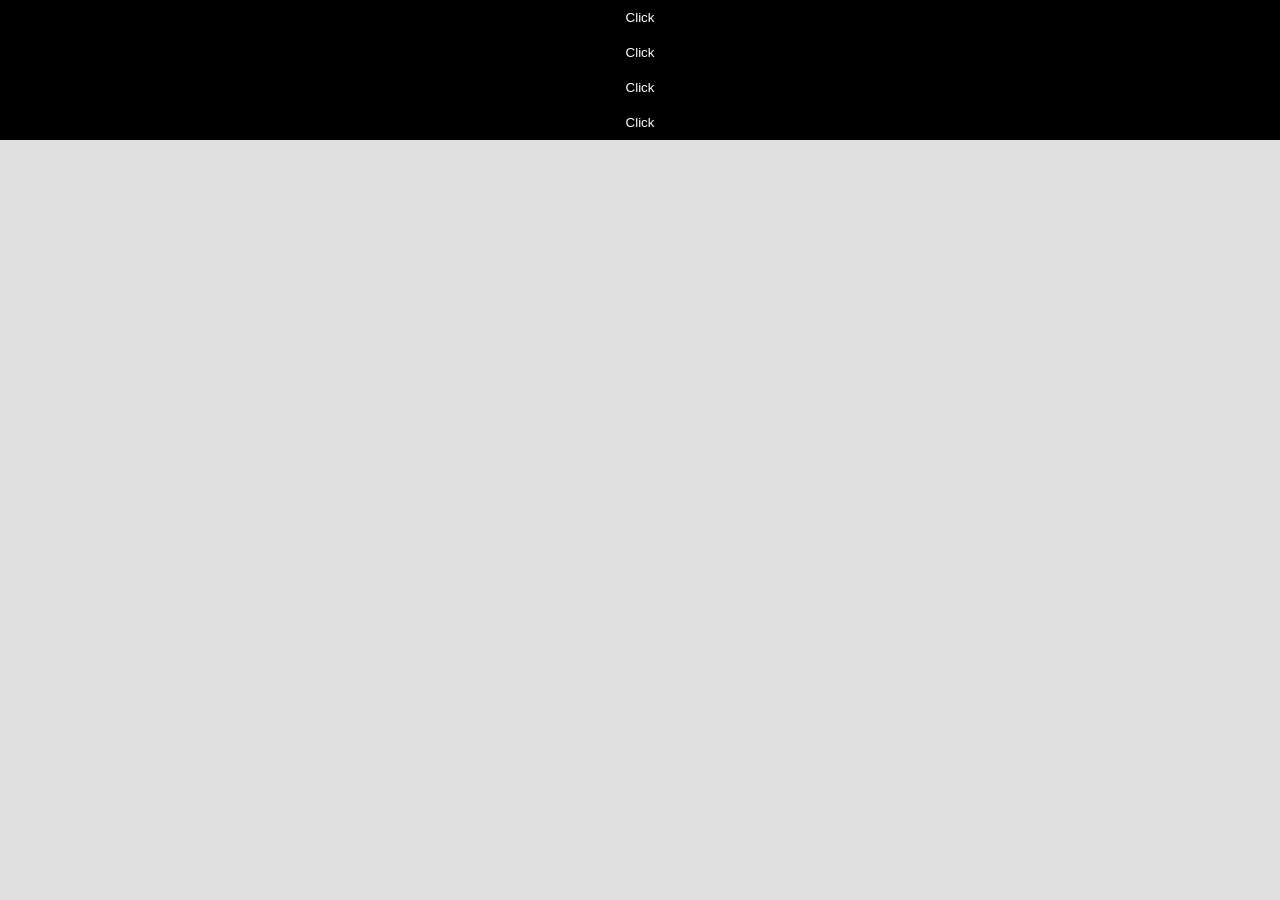
<file: Second_page/about.html>
<!DOCTYPE html>
<html lang="en">
<head>
    <meta charset="UTF-8">
    <meta name="viewport" content="width=device-width, initial-scale=1.0">
    <link rel="stylesheet" href="second_page.css">
    <title>ABOUT</title>
    <style>
        button{
            padding: 10px 20px;
            border: none;
            background-color: black;
            color: white;
            text-transform: capitalize;
        }
        button:hover{
            /* transform: stretch(); */
            /* clip-path: peel(x); */
            /* filter: frost(); */
            /* color: black; */
            /* gravity:cursor; */
            transform: bulge();
        }
    </style>
</head>
<body>
  <button>click</button>
  <button>click</button>
  <button>click</button>
  <button>click</button>   
</body>
</html>
</file>
<file: Second_page/second_page.css>
*{
    padding: 0;
    margin: 0;
    box-sizing: border-box;
}
body{
    background-color: rgb(224, 224, 224);
    display: flex;
    flex-direction: column;
    -webkit-user-select: none;
    -moz-user-select: none;
    user-select: none;
}
header{
    display:flex;
}

.corn{
    position: fixed;
    left: 100;
    bottom: 20;
    height: 60px;
    margin-left: 79rem;
    margin-top: 10px;
    z-index: 3;
    padding: 15px;
    background-color: rgb(56, 56, 56);
    border-radius: 6pc;
    transition: background 1s;
    box-shadow: 0px 0px 20px yellow;
    border: 1px ridge rgb(182, 182, 182);
    cursor:pointer;
}

.corn:hover{
    background-color: rgb(29, 26, 26);
}

.corn:title{
    background-color: yellow;
}

.logo{
    display: flex;
    place-items: center;
}

.logo h3{
    color: white;
    font-weight: bold;
    margin: 4px;
    font-family: Castellar;
    font-size: 32px;
    -webkit-box-reflect: below 0.35px
    linear-gradient(transparent,transparent,rgba(3,3,3,0.4));
}

.logo img{
    height: 100vh;
    margin-right: -10px;
}

nav ul{
    display:flex;
    gap:40px;
    list-style:none;
}

/* nav{
    background-color: rgb(231, 231, 1);
    padding: 10px 30px;
    margin-top: -30px;
    margin-bottom: -30px;
    margin-left: -50rem;
    border-radius: 20px;
} */

a{
    font-size:20px;
    color:rgb(12, 11, 11);
    text-decoration:none;
    transition:0.5s;
}

a:hover{
    color:rgb(250, 0, 0);
}

a:active{
    color:aqua;
}
.storeIntro{
    width: 100%;
    height: 100vh;
    background-image: url("../image-container/IMG-20260523-WA0190.jpg");
    background-position: center;
    background-size: cover;
    background-repeat: no-repeat;
    background-color: black;
    animation: fadeIn 1s ease-in;
}
@keyframes fadeIn{
    from{
        opacity: 0;
    }
    to{
        opacity: 1;
    }
}
.storeIntroText{
    color: white;
    text-align: center;
    place-content: center;
    margin: auto;
    height: inherit;
    width: inherit;
    background-color: rgba(5, 5, 5, 0.7);
    padding-top: 60px;
    animation-delay: 6s;
    animation: fadeIn 1s ease-in;
}
@keyframes fadeIn{
    from{
        opacity: 0;
    }
    to{
        opacity: 1;
    }
}
.storeIntroText p{
    font-size: 5rem;
    text-transform: uppercase;
    text-shadow: 0px 0px 2px yellow;
    /* font-family: 'Trebuchet MS', 'Lucida Sans Unicode', 'Lucida Grande', 'Lucida Sans', Arial, sans-serif; */
    font-weight: 8000;
    width: 1000px;
    line-height: 100px;
    margin-left: 12rem;
    margin-top: 38px;
}
.storeIntroDiv{
    width: 500px;
    height: 50px;
    background-color: #000000;
    margin: 0px auto;
    margin-top: 72px;
}
.highlight{
    height: 50rem;
    background-color: rgb(226, 223, 223);
    margin-top: 20px;
    padding: 0 8px;
}
.highlight h2{
    text-align: center;
    color: rgb(14, 14, 13);
    font-size: 38px;
    text-shadow:0px 0px 10px rgba(255, 167, 4, 0.14);
}
.highlight_images{
    display: flex;
}
.perf{
    background-image: url("../image-container/Screenshot\ 2026-08-26\ 013434.png");
    background-position: center;
    background-repeat: no-repeat;
    background-size: cover;
    height: 30em;
    width: 60% ;
}
.container_1,.container_2,.container_3,.container_4{
    width: 55%;
    /* height: 5rem; */
    margin-bottom: 9px;
    gap: 130px;
    display: flex;
    flex-direction: column;
}
.buttons{
    display: flex;
    gap: 8px;
    margin-bottom: 8px;
}
.buttons button{
    padding: 6px 13px;
    box-shadow: #666;
    border: none;
    font-size: 25px;
    background-color: #000000;
    color: white;
}
.buttons button:hover{
    color: yellow;
}
/* SEARCH */
.search{
    position: fixed;
    margin:78px 60px 0 200px;
    display: flex;
    flex-direction: row;
    z-index: 200;
    width: 80%;
    background-color: transparent;
}
.search_input{
    width: 80%;
    border: none;
    border-color: transparent;
    outline: none;
    padding-left: 8px;
    font-family: 'Lucida Sans', 'Lucida Sans Regular', 'Lucida Grande', 'Lucida Sans Unicode', Geneva, Verdana, sans-serif;
    font-size: 20px;
    /* border: 2px solid yellow; */
    border-radius: 2px;
    box-shadow: 0 2px 3px orange;
}
 
.sub_head{
    height: 20vh;
    width: 100%;
    background-color: #000000;
    z-index: 2;
    position: fixed;
}
/* SCROLL ANIMATION */
::-webkit-scrollbar{
    width:10px;
}
::-webkit-scrollbar-track{
    background-color: #000000;
    border-radius: 10px;
    /* width: 15px; */
}
::-webkit-scrollbar-thumb{
    background: #2563eb;
    border-radius: 10px;
}
::-webkit-scrollbar-thumb:hover{
    background-color: #1d4ed8;
}
</file>
